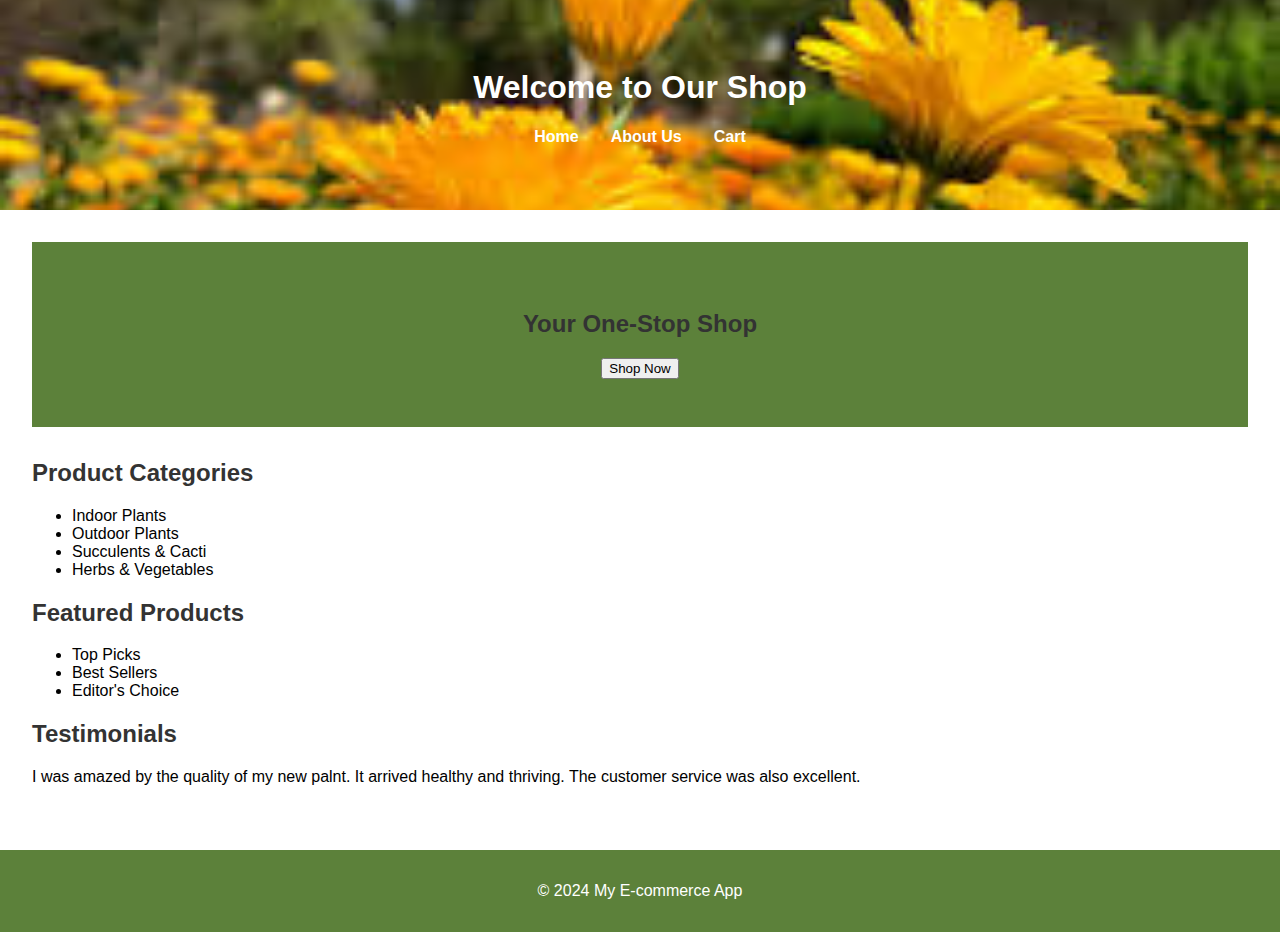
<file: flower_chop_website/index.html>
<!DOCTYPE html>
<html lang="en">
<head>
    <meta charset="UTF-8">
    <meta name="viewport" content="width=device-width, initial-scale=1.0">
    <title>My E-commerce App</title>
    <link rel="stylesheet" href="style.css">
</head>
<body>
    <header>
        <h1>Welcome to Our Shop</h1>
        <nav>
            <ul>
                <li><a href="index.html">Home</a></li>
                <li><a href="about.html">About Us</a></li>
                <li><a href="cart.html">Cart</a></li>
            </ul>
        </nav>
    </header>
    <main>
        <section id="hero">
            <h2>Your One-Stop Shop</h2>
            <button onclick="window.location.href='product.html'">Shop Now</button>
        </section>
        <section id="categories">
            <h2>Product Categories</h2>
            <ul>
              <li>Indoor Plants</li>
              <li>Outdoor Plants</li>
              <li>Succulents & Cacti</li>
              <li>Herbs & Vegetables</li>
            </ul>
          
            <h2>Featured Products</h2>
            <ul>
              <li>Top Picks</li>
              <li>Best Sellers</li>
              <li>Editor's Choice</li>
            </ul>
          
            <h2>Testimonials</h2>
            <p>I was amazed by the quality of my new palnt. It arrived healthy and thriving. The customer service was also excellent.</p>
        
        </section>
    </main>
    <footer>
        <p>&copy; 2024 My E-commerce App</p>
    </footer>
    <script src="script.js"></script>
</body>
</html>
</file>
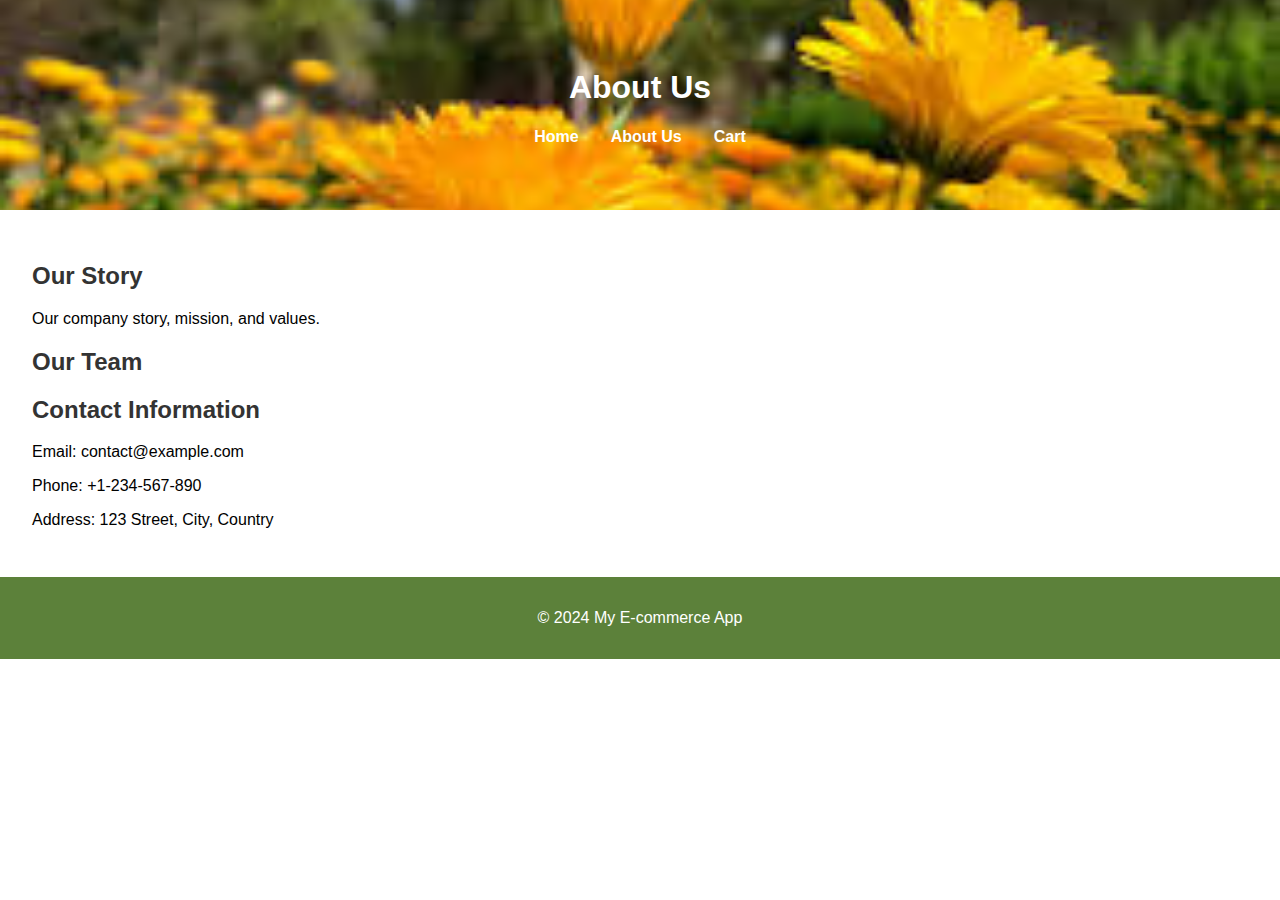
<file: flower_chop_website/about.html>
<!DOCTYPE html>
<html lang="en">
<head>
    <meta charset="UTF-8">
    <meta name="viewport" content="width=device-width, initial-scale=1.0">
    <title>About Us</title>
    <link rel="stylesheet" href="style.css">
</head>
<body>
    <header>
        <h1>About Us</h1>
        <nav>
            <ul>
                <li><a href="index.html">Home</a></li>
                <li><a href="about.html">About Us</a></li>
                <li><a href="cart.html">Cart</a></li>
            </ul>
        </nav>
    </header>
    <main>
        <section id="company-story">
            <h2>Our Story</h2>
            <p>Our company story, mission, and values.</p>
        </section>
        <section id="team">
            <h2>Our Team</h2>
            <!-- Add team members here -->
        </section>
        <section id="contact">
            <h2>Contact Information</h2>
            <p>Email: contact@example.com</p>
            <p>Phone: +1-234-567-890</p>
            <p>Address: 123 Street, City, Country</p>
        </section>
    </main>
    <footer>
        <p>&copy; 2024 My E-commerce App</p>
    </footer>
</body>
</html>
</file>
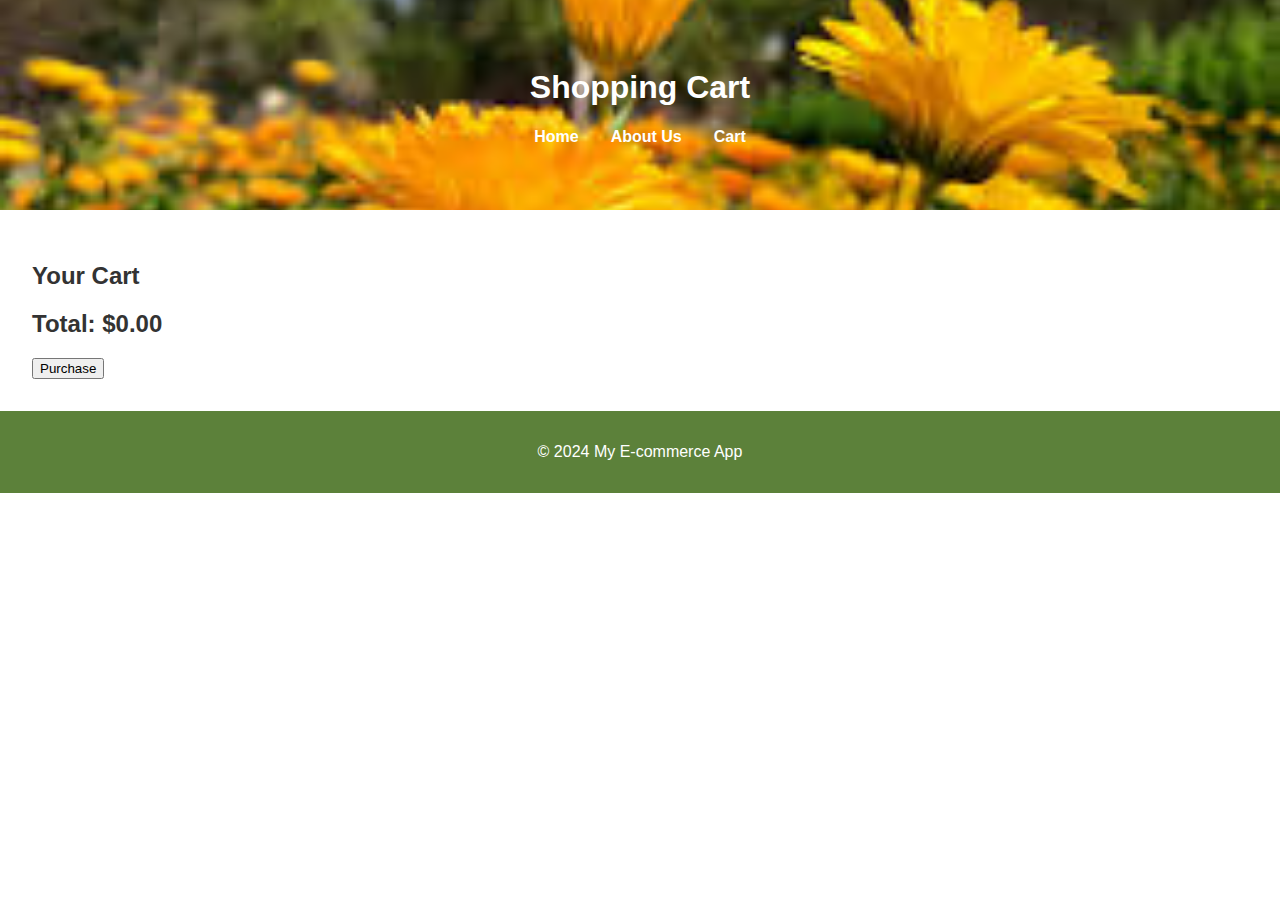
<file: flower_chop_website/cart.html>
<!DOCTYPE html>
<html lang="en">
<head>
    <meta charset="UTF-8">
    <meta name="viewport" content="width=device-width, initial-scale=1.0">
    <title>Cart</title>
    <link rel="stylesheet" href="style.css">
</head>
<body>
    <header>
        <h1>Shopping Cart</h1>
        <nav>
            <ul>
                <li><a href="index.html">Home</a></li>
                <li><a href="about.html">About Us</a></li>
                <li><a href="cart.html">Cart</a></li>
            </ul>
        </nav>
    </header>
    <main>
        <section id="cart-items">
            <h2>Your Cart</h2>
            <!-- List cart items here -->
            <ul id="cart-list"></ul>
        </section>
        <section id="checkout">
            <h2>Total: $<span id="total-amount">0.00</span></h2>
            <button onclick="checkout()">Purchase</button>
        </section>
    </main>
    <footer>
        <p>&copy; 2024 My E-commerce App</p>
    </footer>
    <script src="script.js"></script>
</body>
</html>
</file>
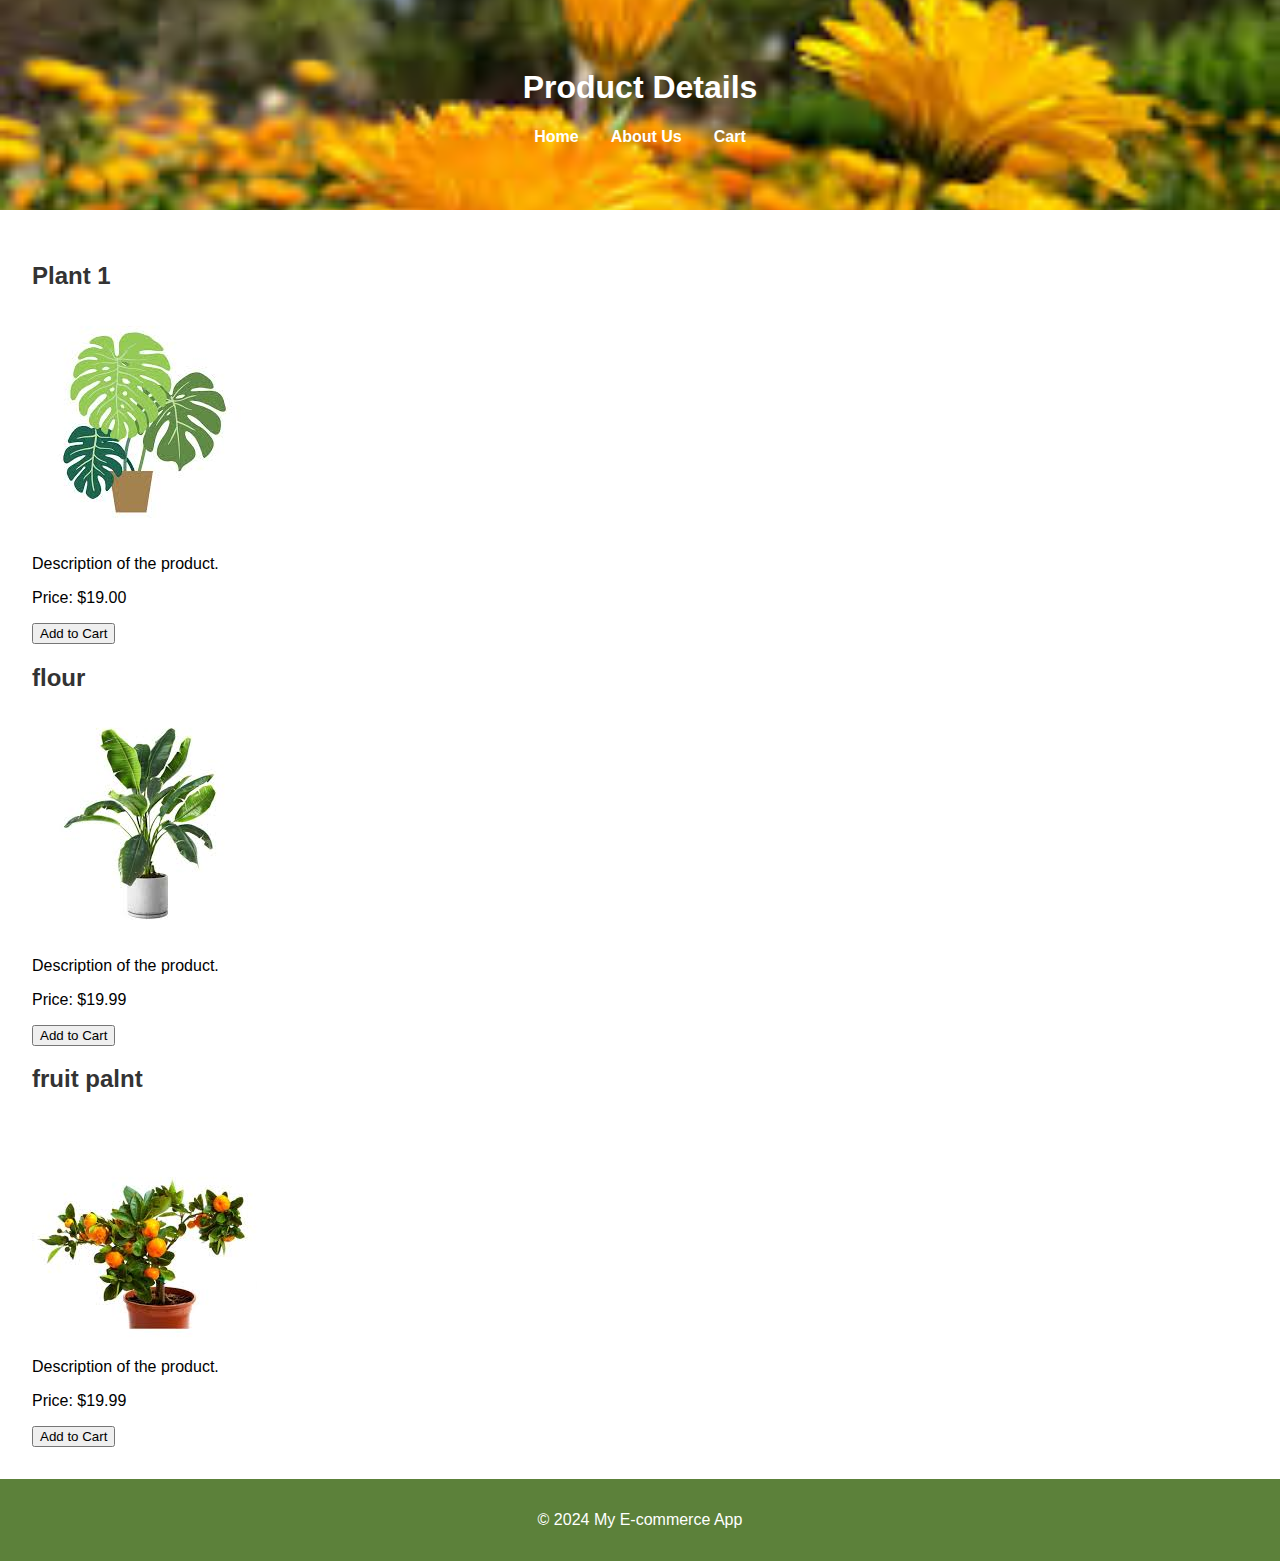
<file: flower_chop_website/product.html>
<!DOCTYPE html>
<html lang="en">
<head>
    <meta charset="UTF-8">
    <meta name="viewport" content="width=device-width, initial-scale=1.0">
    <title>Product</title>
    <link rel="stylesheet" href="style.css">
</head>
<body>
    <header>
        <h1>Product Details</h1>
        <nav>
            <ul>
                <li><a href="index.html">Home</a></li>
                <li><a href="about.html">About Us</a></li>
                <li><a href="cart.html">Cart</a></li>
            </ul>
        </nav>
    </header>
    <main>
        <section id="product-details">
            <h2>Plant 1</h2>
            <img src="palnt_2.jpeg" alt="Product">
            <p>Description of the product.</p>
            <p>Price: $19.00</p>
            <button onclick="addToCart()">Add to Cart</button>
        </section>
        <section id="product-details">
            <h2>flour</h2>
            <img src="pant.jpeg" alt="Product">
            <p>Description of the product.</p>
            <p>Price: $19.99</p>
            <button onclick="addToCart()">Add to Cart</button>
        </section>
        <section id="product-details">
            <h2>fruit palnt</h2>
            <img src="fruit_tree.jpeg" alt="Product">
            <p>Description of the product.</p>
            <p>Price: $19.99</p>
            <button onclick="addToCart()">Add to Cart</button>
        </section>
         
    </main>
    <footer>
        <p>&copy; 2024 My E-commerce App</p>
    </footer>
    <script src="script.js"></script>
</body>
</html>
</file>
<file: flower_chop_website/style.css>
body {
    font-family: Arial, sans-serif;
    margin: 0;
    padding: 0;
}

header {
    background-image: url('nature.jpeg');
    background-repeat: no-repeat;
    background-size: cover;
    background-position: center;
    color: white;
    padding: 3em;
    text-align: center;
}

nav ul {
    list-style-type: none;
    padding: 0;
    display: flex;
    justify-content: center;
}

nav ul li {
    margin: 0 1em;
}

nav ul li a {
    color: white;
    text-decoration: none;
    font-weight: bold;
}

main {
    padding: 2em;
}

h2 {
    color: #333;
}

#hero {
    background-color: #5c813a;
    padding: 3em;
    text-align: center;
     
}

#categories, #featured-products, #testimonials {
    margin: 2em 0;
}

footer {
    background-color: #5c813a;
    color: white;
    text-align: center;
    padding: 1em 0;
    position: static;
    width: 100%;
    bottom: 0;
}
</file>
